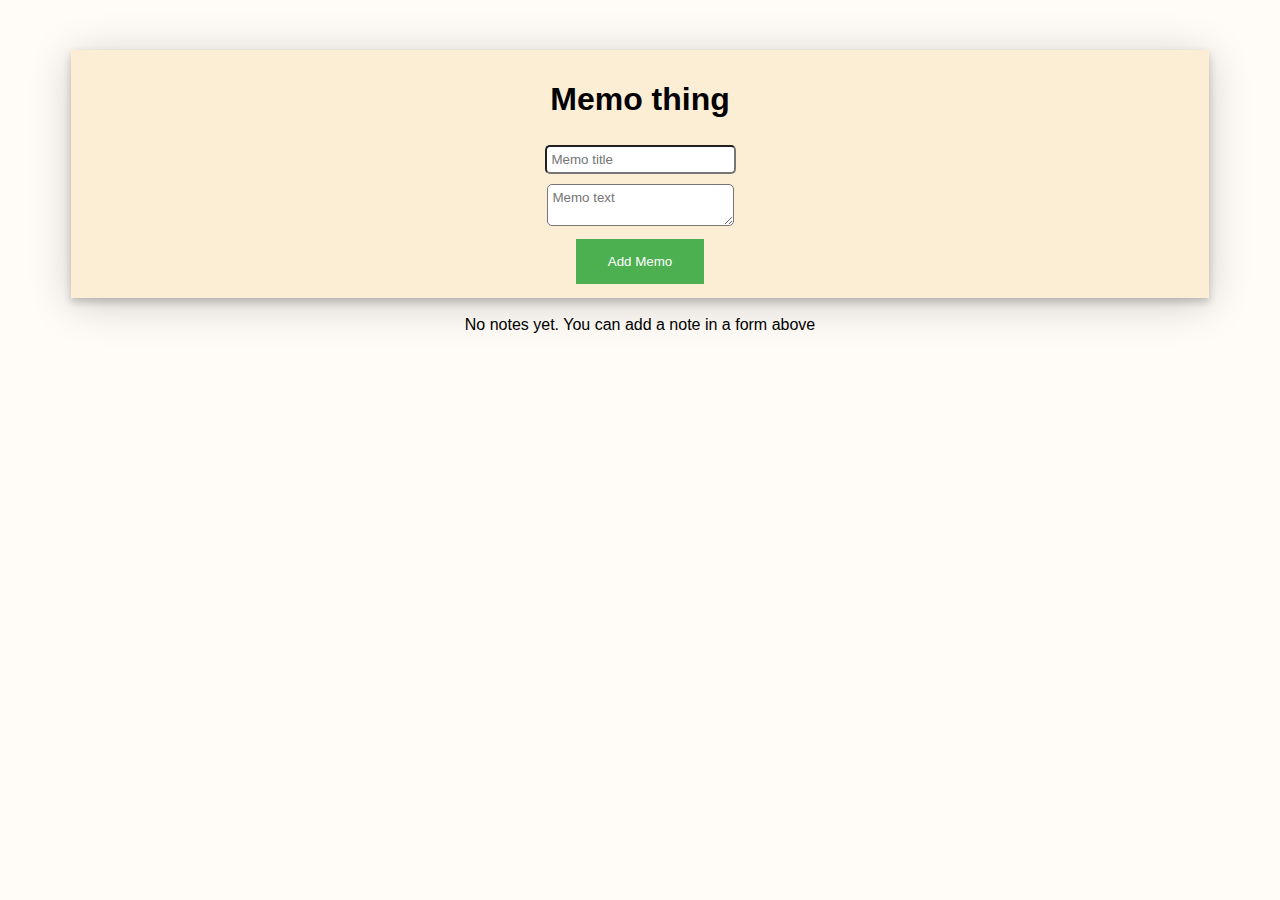
<file: index.html>
<!DOCTYPE HTML>
<html>
	<head>
		<meta charset="UTF-8">
        <link rel="stylesheet" href="styles.css">
		<title>Projekti</title>
		
		

	</head>

	<body>
        <div class="createMemo">
        
		<h1>Memo thing</h1>
        <!--Create the textfields where user inputs memo details-->
        <form action="">
            <input type="text" id="memo-text" placeholder="Memo title">
            <br>
            <textarea name="" id="memo-textarea"  placeholder="Memo text"></textarea>
            <br>
            <button id="add-button">Add Memo</button>
        
        </form>
        </div>
        <br>
        <section>
            <!--Create memonotes that are created after user input and presented below in creation order-->
            
            <div id="memoList">
        
            
            <div id="notDone">
            <p id="note-counter">Memo 1</p>
            <h3 id="note-title">Title</h3>
            <p id="note-text">Text</p>
            <button class="done-button">Done</button>
            <button class="delete-button">Delete</button>
            
            </div>
            </div>
        
        
        
    </section>
        <script>
            // inputs are handled and saved into local storage
            let addBtn = document.getElementById("add-button");
            let addTitle = document.getElementById("memo-text");
            let addText = document.getElementById("memo-textarea");

            addBtn.addEventListener("click", (e) => {
                //check for empty fields
                if (addTitle.value == "" || addText.value == "") {
                    return alert("Please, add notes and text");
                }
                //check for too long title
                if (addTitle.value.length > 15) {
                    return alert("Too long title! Save details to text section!");
                }
                //check for too short text
                if (addText.value.length < 5) {
                    return alert("Too short memo, You can remember this on your own!");
                }
                
                //saving the memo to local Storage
                let memos = localStorage.getItem("memos");
                if (memos == null){
                    memosObj = [];
                } else {
                    memosObj = JSON.parse(memos);
                }
                let myObj = {
                    title: addTitle.value,
                    text: addText.value,
                    done: "notDone"
                }
                
                memosObj.push(myObj)

                localStorage.setItem("memos", JSON.stringify(memosObj));
                addTitle.value = "";
                addText.value = "";
                addDone.value = "";

                

        

            })
            // function to show all the saved memos
            function showMemos() {
                let memos = localStorage.getItem("memos")
                if (memos == null){
                    memosObj = [];
                } else {
                    memosObj = JSON.parse(memos);    
            }
            let html = "";
            memosObj.forEach(function(element, index) {
            html += `
            <div id="${element.done}">
            <p id="note-counter">Memo ${index +1}</p>
            <h3 id="note-title">${element.title}</h3>
            <p id="note-text">${element.text}</p>
            <button id="${index}" onclick="markDone(this.id)" class="done-button">Done</button>
            <button id="${index}" onclick="deleteMemo(this.id)" class="delete-button">Delete</button>
          
            </div>
            `;

        });
        let memoElm = document.getElementById("memoList");
        if (memosObj.length != 0) {
            memoElm.innerHTML = html
        } else {
            memoElm.innerHTML = "No notes yet. You can add a note in a form above"
        }
    }

    //function to delete memo
    function deleteMemo(index) {
        let confirmDelete = confirm("Do you really want to delete this note?");

        if (confirmDelete == true) {
        let memos=localStorage.getItem("memos");
        if (memos == null){
                    memosObj = [];
                } else {
                    memosObj = JSON.parse(memos);
                }
                memosObj.splice(index, 1);
                localStorage.setItem("memos", JSON.stringify(memosObj));
                showMemos();
            }
    }
    //function to mark memo done
    function markDone(index) {
        let confirmDone = confirm("Is it really done?");
        if(confirmDone == true) {
        let memos = localStorage.getItem("memos");
        if (memos == null){
            memosObj = [];
        } else {
            memosObj = JSON.parse(memos);
        }
        //
        
        //memosObj[index].done.value="yesDone"; 
        //ei toiminut
        console.log(memosObj);
        memosObj[index].done = "yesDone";
        console.log(memosObj);
     
       //memosObj.findIndex((index, element) => {
         //     element.done = "yesDone" ;
        //})
        //ylläoleva muutti kaikki doneksi
        
        localStorage.setItem("memos", JSON.stringify(memosObj));
        showMemos();
    }
    }
    
    
                
    //function to show memos
    
    

    showMemos();

            
		</script>


	</body>

</html>
</file>
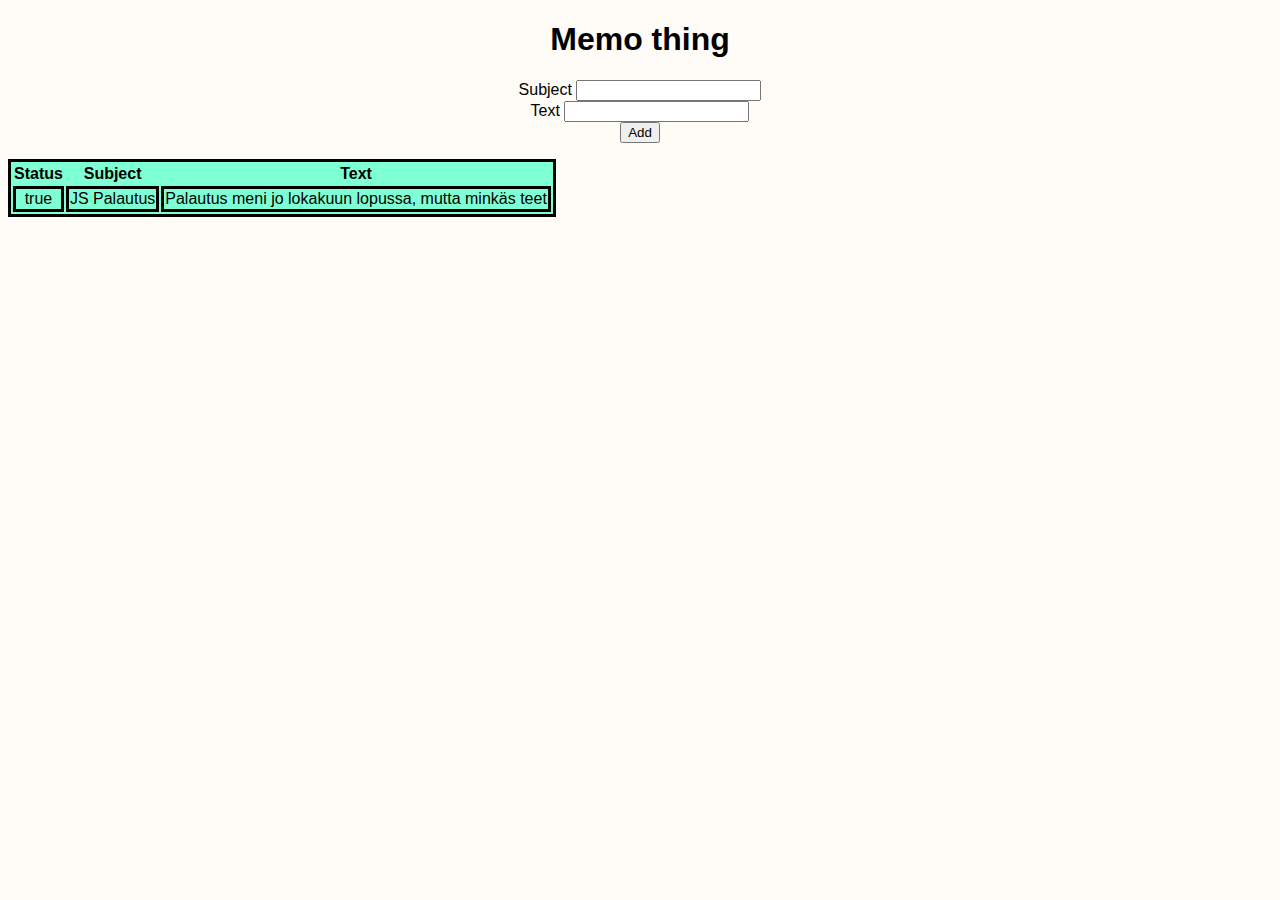
<file: projekti.html>
<!DOCTYPE HTML>
<html>
	<head>
		<meta charset="UTF-8">
        <link rel="stylesheet" href="styles.css">
		<title>Projekti table</title>
		<!-- script tag is where Javascript goes to -->
		

	</head>

	<body>
		<h1>Memo thing</h1>
        <p>
            
            Subject
            <input type="text" name="textbox2" id="textbox2">
            <br>
            Text
            <input type="text" name="textbox3" id="textbox3">
            <br>
            <button class="Add-button" onclick="addMemo()">Add</button>
        </p>
        <table id="memo" class="display">
            <thead>
                <th>Status</th>
                <th>Subject</th>
                <th>Text</th>
            </thead>
            <tbody>
                <tr id="myRow">
                    <td onclick="clicked()">true</td>
                    <td>JS Palautus</td>
                    <td>Palautus meni jo lokakuun lopussa, mutta minkäs teet</td>

                </tr>
            </tbody>

        </table>
        <script>
            //funktio jolla luodaan muistiomerkintä
			function addMemo(){

                var memoTable = document.getElementById("memo");
                //lisätään uusi rivi
                var newRow=memoTable.insertRow()
                
                //lisätään solut
                var cell1=newRow.insertCell(0);
                var cell2=newRow.insertCell(1);
                var cell3=newRow.insertCell(2);

                

                //
                //varalla var id=document.getElementById('textbox').value;
                
                var subject=document.getElementById('textbox2').value;
                var text=document.getElementById('textbox3').value;

                //cell1.innerHTML = true
                cell1.innerHTML = '<td onclick="clicked()">dsf</td>';
                cell2.innerHTML = subject;
                cell3.innerHTML = text;

                //cell1.innerHTML="<input type='text' name='date[]' />

               
                newRow.appendChild(tr)
                


            }
            function clicked() {
                document.getElementsByTagName('td')[0].style = "color: red";
                // muistiin: document.getElementsByTagName('td')[0].value = false;
            }
		</script>


	</body>

</html>
</file>
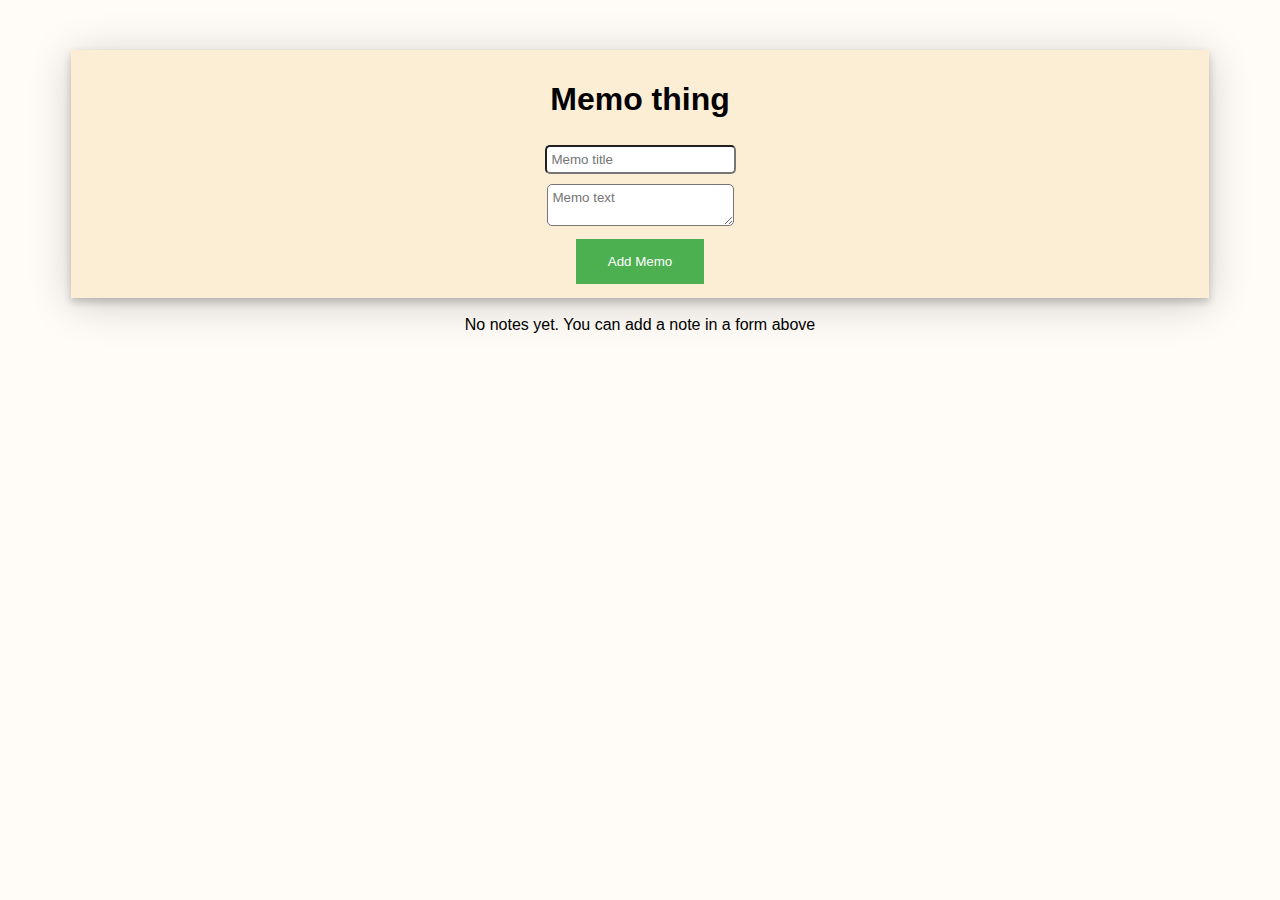
<file: projekti2.html>
<!DOCTYPE HTML>
<html>
	<head>
		<meta charset="UTF-8">
        <link rel="stylesheet" href="styles.css">
		<title>Projekti</title>
		
		

	</head>

	<body>
        <div class="createMemo">
        
		<h1>Memo thing</h1>
        <!--Create the textfields where user inputs memo details-->
        <form action="">
            <input type="text" id="memo-text" placeholder="Memo title">
            <br>
            <textarea name="" id="memo-textarea"  placeholder="Memo text"></textarea>
            <br>
            <button id="add-button">Add Memo</button>
        
        </form>
        </div>
        <br>
        <section>
            <!--Create memonotes that are created after user input and presented below in creation order-->
            
            <div id="memoList">
        
            
            <div id="notDone">
            <p id="note-counter">Memo 1</p>
            <h3 id="note-title">Title</h3>
            <p id="note-text">Text</p>
            <button class="done-button">Done</button>
            <button class="delete-button">Delete</button>
            
            </div>
            </div>
        
        
        
    </section>
        <script>
            // inputs are handled and saved into local storage
            let addBtn = document.getElementById("add-button");
            let addTitle = document.getElementById("memo-text");
            let addText = document.getElementById("memo-textarea");

            addBtn.addEventListener("click", (e) => {
                //check for empty fields
                if (addTitle.value == "" || addText.value == "") {
                    return alert("Please, add notes and text");
                }
                //check for too long title
                if (addTitle.value.length > 15) {
                    return alert("Too long title! Save details to text section!");
                }
                //check for too short text
                if (addText.value.length < 5) {
                    return alert("Too short memo, You can remember this own your own!");
                }
                
                //saving the memo to local Storage
                let memos = localStorage.getItem("memos");
                if (memos == null){
                    memosObj = [];
                } else {
                    memosObj = JSON.parse(memos);
                }
                let myObj = {
                    title: addTitle.value,
                    text: addText.value,
                    done: "notDone"
                }
                
                memosObj.push(myObj)

                localStorage.setItem("memos", JSON.stringify(memosObj));
                addTitle.value = "";
                addText.value = "";
                addDone.value = "";

                

        

            })
            // function to show all the saved memos
            function showMemos() {
                let memos = localStorage.getItem("memos")
                if (memos == null){
                    memosObj = [];
                } else {
                    memosObj = JSON.parse(memos);    
            }
            let html = "";
            memosObj.forEach(function(element, index) {
            html += `
            <div id="${element.done}">
            <p id="note-counter">Memo ${index +1}</p>
            <h3 id="note-title">${element.title}</h3>
            <p id="note-text">${element.text}</p>
            <button id="${index}" onclick="markDone(this.id)" class="done-button">Done</button>
            <button id="${index}" onclick="deleteMemo(this.id)" class="delete-button">Delete</button>
          
            </div>
            `;

        });
        let memoElm = document.getElementById("memoList");
        if (memosObj.length != 0) {
            memoElm.innerHTML = html
        } else {
            memoElm.innerHTML = "No notes yet. You can add a note in a form above"
        }
    }

    //function to delete memo
    function deleteMemo(index) {
        let confirmDelete = confirm("Do you really want to delete this note?");

        if (confirmDelete == true) {
        let memos=localStorage.getItem("memos");
        if (memos == null){
                    memosObj = [];
                } else {
                    memosObj = JSON.parse(memos);
                }
                memosObj.splice(index, 1);
                localStorage.setItem("memos", JSON.stringify(memosObj));
                showMemos();
            }
    }
    //function to mark memo done
    function markDone(index) {
        let confirmDone = confirm("Is it really done? Really");
        if(confirmDone == true) {
        let memos = localStorage.getItem("memos");
        if (memos == null){
            memosObj = [];
        } else {
            memosObj = JSON.parse(memos);
        }
        //
        
        //memosObj[index].done.value="yesDone"; 
        //ei toiminut
        console.log(memosObj);
        memosObj[index].done = "yesDone";
        console.log(memosObj);
     
       //memosObj.findIndex((index, element) => {
         //     element.done = "yesDone" ;
        //})
        //ylläoleva muutti kaikki doneksi
        
        localStorage.setItem("memos", JSON.stringify(memosObj));
        showMemos();
    }
    }
    
    
                
    //function to show memos
    
    

    showMemos();

            
		</script>


	</body>

</html>
</file>
<file: styles.css>
body {
    font-family: 'Trebuchet MS', 'Lucida Sans Unicode', 'Lucida Grande', 'Lucida Sans', Arial, sans-serif;
    background-color: rgb(255, 251, 246);
    text-align: center;
}

table, td {
    border: solid;
    
    background-color: aquamarine;
}
.createMemo {
    
    text-align: center;
    background-color: rgb(252, 238, 213);
    
    margin-left: 5%;
    margin-right: 5%;
    margin-top: 50px;
    padding: 10px;
    box-shadow: 0 4px 8px 0 rgba(0, 0, 0, 0.2), 0 6px 40px 0 rgba(0, 0, 0, 0.19);
}

#memo-text{
    padding: 5px;
    margin: 5px;
    font-family: 'Trebuchet MS', 'Lucida Sans Unicode', 'Lucida Grande', 'Lucida Sans', Arial, sans-serif;
    border-radius: 5px;

}
#memo-textarea {
    padding: 5px;
    margin: 5px;
    font-family: 'Trebuchet MS', 'Lucida Sans Unicode', 'Lucida Grande', 'Lucida Sans', Arial, sans-serif;
    border-radius: 5px;
}
#add-button {
        background-color: #4CAF50; /* Green */
        border: none;
        color: white;
        padding: 15px 32px;
        text-align: center;
        text-decoration: none;
        display: inline-block;
        margin: 4px 2px;
        cursor: pointer;
      }

#notDone {
    font-family: 'Trebuchet MS', 'Lucida Sans Unicode', 'Lucida Grande', 'Lucida Sans', Arial, sans-serif;
    background-color: rgb(255, 212, 195);
    
    
    margin-left: 5%;
    margin-right: 5%;
    margin-bottom: 25px;
    margin-top: 5px;
    padding: 10px;
    box-shadow: 0 4px 8px 0 rgba(0, 0, 0, 0.2), 0 6px 20px 0 rgba(0, 0, 0, 0.19);

}
.done-button {
        background-color: #4CAF50; /* Green */
        border: none;
        color: white;
        padding: 15px 32px;
        text-align: center;
        text-decoration: none;
        display: inline-block;
        margin: 4px 2px;
        cursor: pointer;
}
.delete-button {
    background-color: #4CAF50; /* Green */
    border: none;
    color: white;
    padding: 15px 32px;
    text-align: center;
    text-decoration: none;
    display: inline-block;
    margin: 4px 2px;
    cursor: pointer;
  }
#note-counter {
    text-decoration: underline;
}
#yesDone {
    font-family: 'Trebuchet MS', 'Lucida Sans Unicode', 'Lucida Grande', 'Lucida Sans', Arial, sans-serif;
    background-color: rgb(139, 139, 139);
    
    text-decoration: line-through;
    font-style: italic;
    margin-left: 5%;
    margin-right: 5%;
    margin-bottom: 25px;
    margin-top: 5px;
    padding: 10px;
    box-shadow: 0 4px 8px 0 rgba(0, 0, 0, 0.2), 0 6px 20px 0 rgba(0, 0, 0, 0.19);
}
</file>
